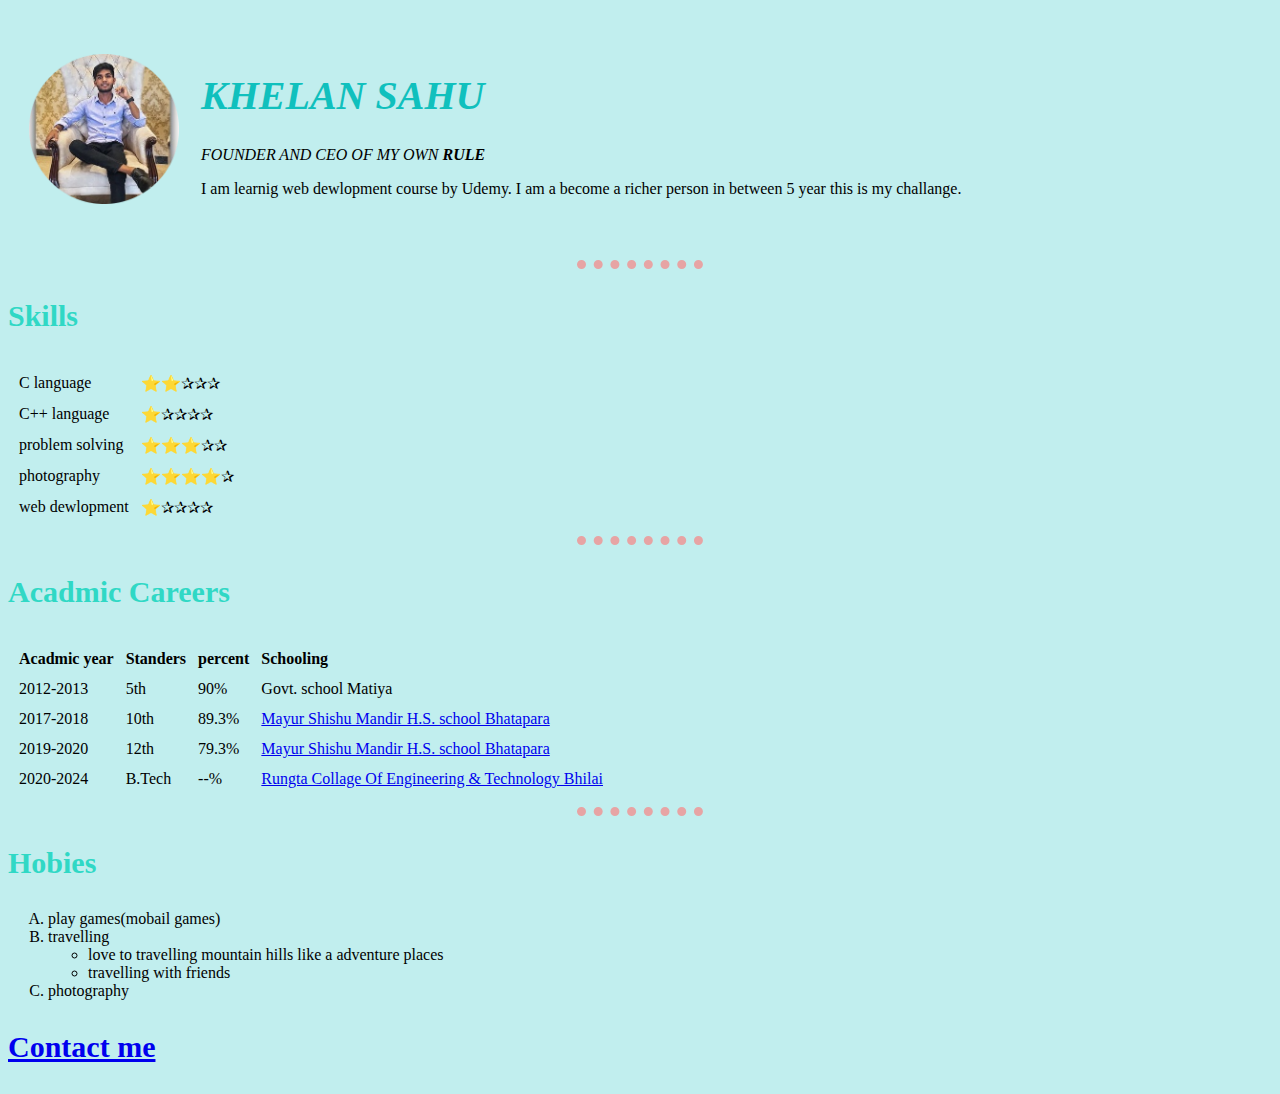
<file: web/index.html>
<!DOCTYPE html>
<html lang="en" dir="ltr">
  <head>
    <meta charset="utf-8">
    <title>khelan's personal sites</title>
    <link rel="stylesheet" href="css/styles.css">
   
  </head>
  <body >
   
    
   <table cellspacing='20'>
      <tr>
         <td> <h6><img src="khelan.png" alt="khelan profile pic" width="150" height="150"></h6></td>
         <td><h1>KHELAN SAHU</h1>
    <p><em>FOUNDER AND CEO OF MY OWN  <strong>RULE</strong></em></p>
    <p>I am learnig web dewlopment course by Udemy. I am a become a richer person in between 5 year this is my challange.</p>
   </td>
   </tr>
   </table>
<hr >
<h3>Skills</h3>


<table cellspacing='10'>
  <tbody>
    <tr>
      <td>C language</td>
      <td>⭐⭐✰✰✰</td>
    </tr>
    <tr>
      <td>C++ language</td>
      <td>⭐✰✰✰✰</td>
    </tr>
    <tr>
      <td>problem solving</td>
      <td>⭐⭐⭐✰✰</td>
    </tr>
    <tr>
      <td>photography</td>
      <td>⭐⭐⭐⭐✰</td>
    </tr>
    <tr>
      <td>web dewlopment</td>
      <td>⭐✰✰✰✰</td>
    </tr>
  </tbody>
</table>
<table cellspacing='10'>
  <tbody>

  </tbody>

</table>
<hr >

<h3>Acadmic Careers</h3>
<table cellspacing='10'>
  <thead>
    <td><strong>Acadmic year</strong></td>
    <td><strong>Standers</strong></td>
    <td><strong>percent</strong></td>
    <td><strong>Schooling</strong></td>

  </thead>
  <tbody>
    <tr>
      <td>2012-2013</td>
      <td>5th</td>
      <td>90%</td>
      <td>Govt. school Matiya</td>

    </tr>
    <tr>
      <td>2017-2018</td>
      <td>10th</td>
      <td>89.3%</td>
      <td><a href="https://schools.org.in/balodabazar/22240204223/mayur-shishu-mandir-pvt.html">Mayur Shishu Mandir H.S. school Bhatapara</a></td>

    </tr>
    <tr>
      <td>2019-2020</td>
      <td>12th</td>
      <td>79.3%</td>
      <td><a href="https://schools.org.in/balodabazar/22240204223/mayur-shishu-mandir-pvt.html">Mayur Shishu Mandir H.S. school Bhatapara</a></td>
      <tr>
        <td>2020-2024</td>
        <td>B.Tech</td>
        <td>--%</td>
        <td><a href="https://admission.rungta.ac.in/application-form-2022/?utm_source=PPC&utm_medium=Awdesh&utm_campaign=Google+Allindia">Rungta Collage Of Engineering & Technology Bhilai</a></td>
      </tr>

    </tr>
  </tbody>
</table>

<hr >
<h3>Hobies</h3>
<ol type="A">
  <li>play games(mobail games)</li>
  <li>travelling</li>
  <ul>
    <li>love to travelling mountain hills like a adventure places</li>
    <li>travelling with friends </li>
  </ul>
  <li>photography</li>
</ol>
<h3><a href="contact me.html">Contact me</a></h3>
  </body>
</html>
</file>
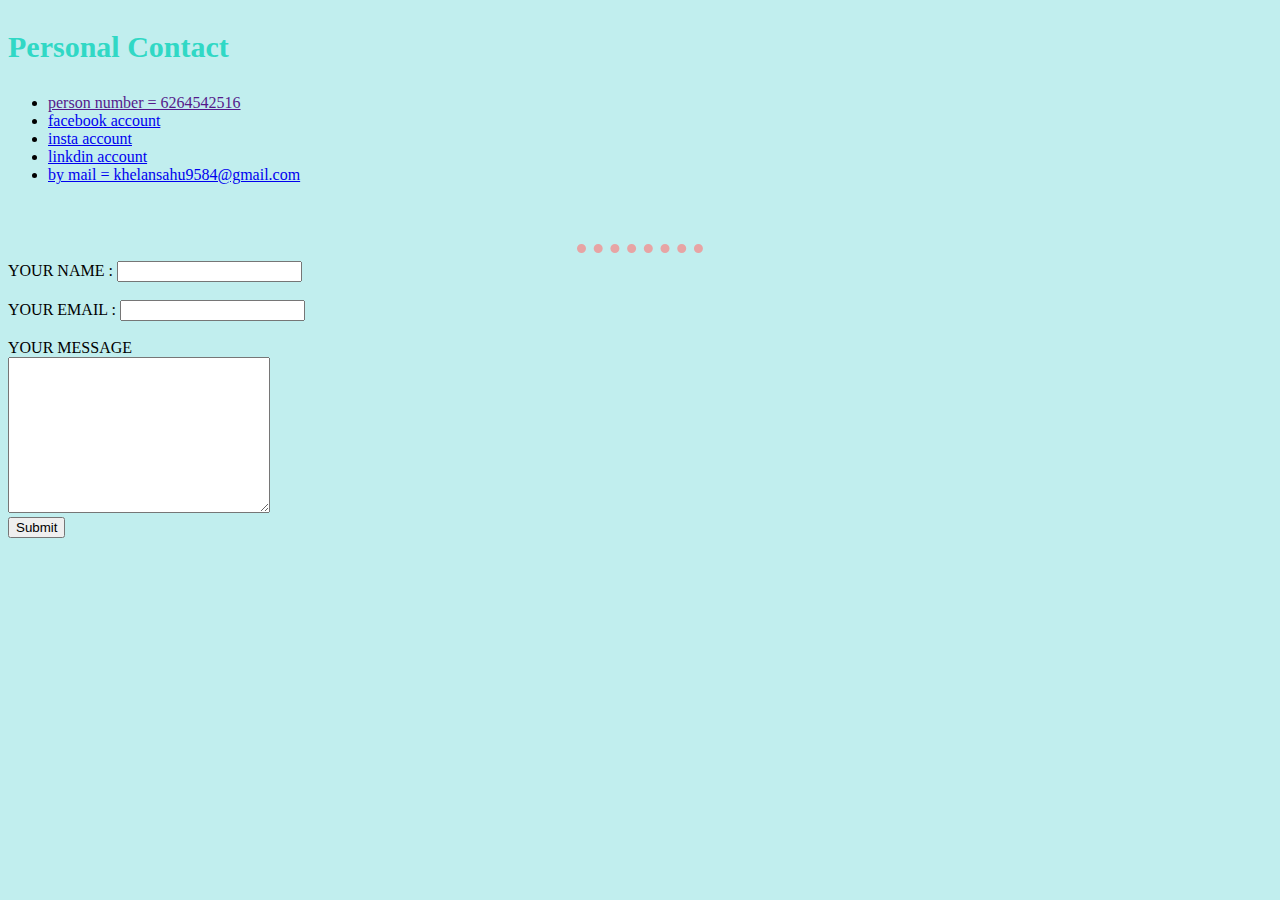
<file: web/contact me.html>
<!DOCTYPE html>
<html lang="en" dir="ltr">
  <head>
    <meta charset="utf-8">
    <title>Personal Contact</title>
    <link rel="stylesheet" href="css/styles.css">
  </head>
  <body><h3>Personal Contact</h3>
    <ul>
      <li><a href="">person number = 6264542516</a></li>
      <li><a href="https://www.facebook.com/profile.php?id=100016590312571">facebook account</a></li>
      <li><a href="https://www.instagram.com/khelan_sahu_/">insta account</a></li>
      <li><a href="https://www.linkedin.com/in/khelan-sahu-1906bb21a/">linkdin account</a></li>
      <li><a href="https://mail.google.com/mail/u/0/#advanced-search/to=khelansahu9584%40gmail.com&query=in%3Asent&isrefinement=true&todisplay=Khelan+Sahu?compose=DmwnWsttGTrMHdwddqkWWFfDCPKVjwTMcQrpgcwFgGWgjMnLLhhLntvrLFSDmgRNXBjPSGKgXKJb">by mail = khelansahu9584@gmail.com</a></li>
    </ul>
    <form class="" action="mailto:khelansahu9584@gmail.com" method="post"><br><br>
      <hr>
    <label>YOUR NAME :  </label>
      <input type="NAME" name="yourName" value=""><br><br>

    <label>YOUR EMAIL : </label>
    <input type="EMAIL" name="yourMail" value=""><br><br>

    <label >YOUR MESSAGE</label><br>
     <textarea name="MESSAGE" rows="10" cols="30"></textarea><br>
     <input type="submit" name="">
      </form>
    </form>

  </body>
</html>
</file>
<file: web/css/styles.css>
body {
   background-color: rgb(193, 238, 238);
}
hr {
   border-style: none;
   border-top-style:dotted ;
   border-color: rgb(231, 164, 164);
   border-width: 9px;
   width: 10%;
}
h1 {
   font-size:  40px;;
   font-style: italic;
   color: rgb(16, 192, 189);
}
h3 {
   font-size: 30px;
   color: rgb(48, 216, 197);
}
td {
   color:black;
}
</file>
